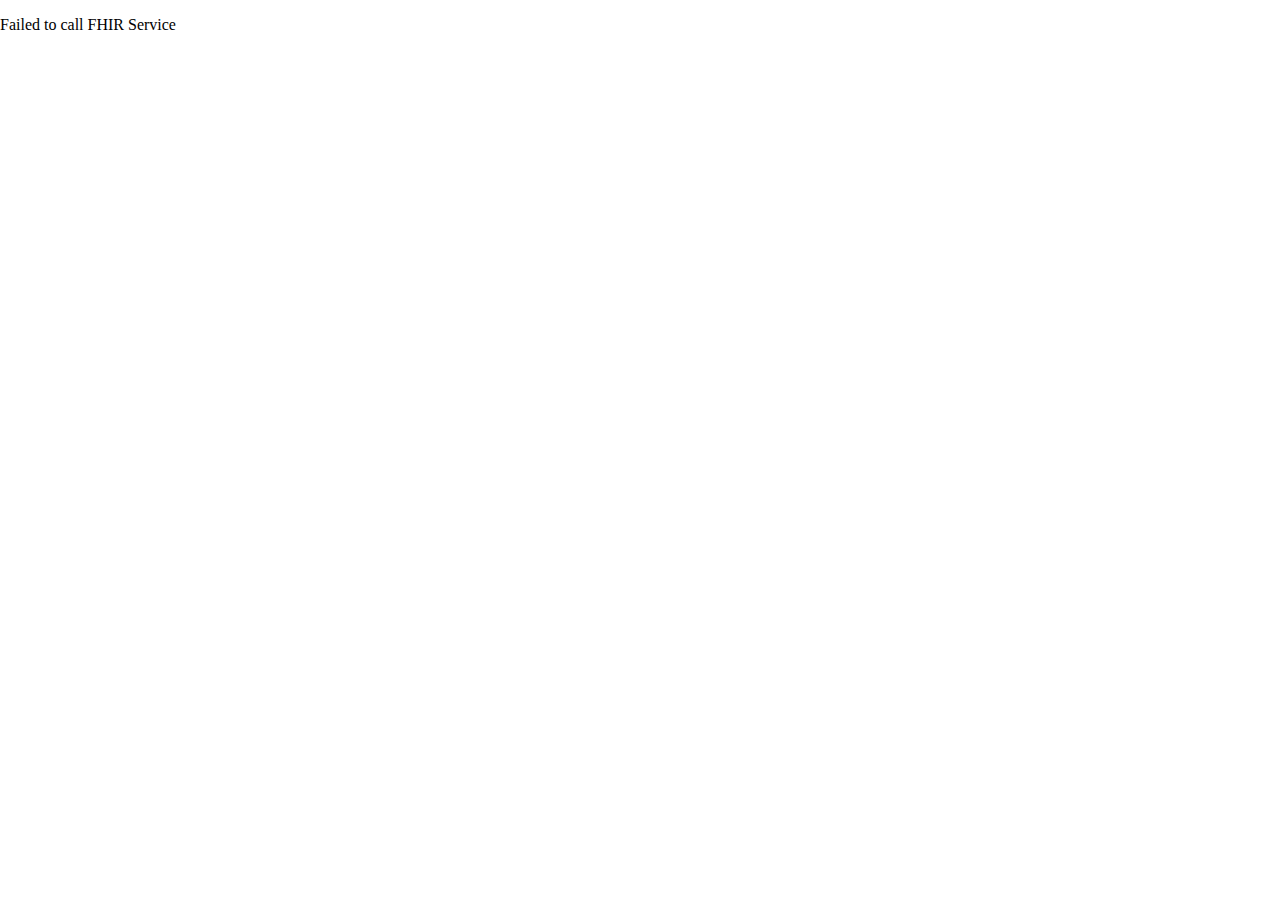
<file: index.html>
<!DOCTYPE html>
<html lang="en">
<head>
    <meta charset="UTF-8">
    <meta http-equiv="X-UA-Compatible" content="IE=edge">
    <meta name="viewport" content="width=device-width, initial-scale=1.0">
    <title>Referral Letter</title>
    <link rel='stylesheet' type='text/css' href='./assets/css/cerner.css'>
    <link href="https://cdn.jsdelivr.net/npm/bootstrap@5.1.1/dist/css/bootstrap.min.css" rel="stylesheet" integrity="sha384-F3w7mX95PdgyTmZZMECAngseQB83DfGTowi0iMjiWaeVhAn4FJkqJByhZMI3AhiU" crossorigin="anonymous">
</head>
<body>
    <div id='errors'></div>
    <div id="loading" class="spinner">
        <div class="bounce1"></div>
        <div class="bounce2"></div>
        <div class="bounce3"></div>
    </div>

    <div id='holder'>
        <div class="col-lg-8 mx-auto bg-light">
            <header class="d-flex align-items-center p-2 border-bottom bg-primary bg-opacity-75" >
                <a href="/" class="d-flex align-items-center text-white text-decoration-none">
                    <span class="fs-4"><strong>Walking Clinic</strong></span>
                </a>
            </header>
            <main class="p-3">
                <form id="loginform" method="GET">
                    <div class="card my-3 p-3 bg-body rounded shadow-sm">
                        <h2>Referral to:</h2>
                        <!-- <form class="row g-3" method="GET"> -->
                            <div class="row g-3">
                                <div class="col-md-6">
                                    <label for="inputSpecialistName" class="form-label">Specialist Name</label>
                                    <input type="text" class="form-control" id="inputSpecialistName" name="inputSpecialistName">
                                </div>
                                <div class="col-md-6">
                                    <label for="inputEmail4" class="form-label">Email</label>
                                    <input type="email" class="form-control" id="inputEmail4">
                                </div>
                                <div class="col-12">
                                    <label for="inputAddress" class="form-label">Address</label>
                                    <input type="text" name="inputAddress" class="form-control" id="inputAddress" placeholder="1234 Main St">
                                </div>
                                <div class="col-12">
                                    <label for="inputAddress2" class="form-label">Address 2</label>
                                    <input type="text" name="inputAddress2" class="form-control" id="inputAddress2" placeholder="Apartment, studio, or floor">
                                </div>
                                <div class="col-md-6">
                                    <label for="inputCity" class="form-label">City</label>
                                    <input type="text" class="form-control" id="inputCity">
                                </div>
                                <div class="col-md-4">
                                    <label for="inputState" class="form-label">State</label>
                                    <select id="inputState" class="form-select" name="inputState">
                                        <option selected>Choose...</option>
                                        <option>QLD</option>
                                        <option>...</option>
                                    </select>
                                </div>
                                <div class="col-md-2">
                                    <label for="inputZip" class="form-label">Zip</label>
                                    <input type="text" class="form-control" id="inputZip" name="inputZip">
                                </div>
                            </div>
                        <!-- </form> -->
                    </div>
                    
                    <!-- <hr class="col-3 col-md-2 mb-5"> -->
                    <div class="card my-3 p-3 bg-body rounded shadow-sm">
                        <div class="row g-5">
                            <div class="col-md-8">
                                <h2>Referral from:</h2>
                                <table class="table table-striped">
                                    <tbody>
                                        <tr>
                                            <th scope="row">Name</th>
                                            <td>Mark Jacob</td>
                                        </tr>
                                        <tr>
                                            <th scope="row">Provider Number</th>
                                            <td>32123321</td>
                                        </tr>
                                        <tr>
                                            <th scope="row">Phone</th>
                                            <td>049283756</td>
                                        </tr>
                                        <tr>
                                            <th scope="row">E-mail</th>
                                            <td>MJ@gmail.com</td>
                                        </tr>
                                        <tr>
                                            <th scope="row">Address</th>
                                            <td>123 Main Rd</td>
                                        </tr>
                                    </tbody>
                                </table>
                            </div>
                        </div>
                    </div>


                    <div class="card my-3 p-3 bg-body rounded shadow-sm">
                        <div class="row g-5">
                            <div class="col-md-8">
                                <h2>Patient Resource:</h2>
                                <table class="table table-striped">
                                    <tbody>
                                        <tr>
                                            <th scope="row">First Name</th>
                                            <td id='fname'></td>
                                        </tr>
                                        <tr>
                                            <th scope="row">Last Name</th>
                                            <td id='lname'></td>
                                        </tr>
                                        <tr>
                                            <th scope="row">Gender</th>
                                            <td id='gender'></td>
                                        </tr>
                                        <tr>
                                            <th scope="row">Date of Birth</th>
                                            <td id='birthdate'></td>
                                        </tr>
                                    </tbody>
                                </table>
                            </div>

                            <h5><strong>Patient Resource Options:</strong></h5>
                            <p class="text-muted">
                                Checked resources will be displayed in the Sturctured Letter.
                              </p>
                            <div class="d-grid gap-2 col-md-8 my-3">
                                <div class="d-flex bd-highlight bg-secondary rounded">
                                    <div class="px-2 pt-2 bd-highlight">
                                        <div class="form-check">
                                            <input class="form-check-input" type="checkbox" value="" id="flexCheckDefault1" disabled>
                                            <label class="form-check-label" for="flexCheckDefault1"></label>
                                        </div>
                                    </div>
                                    <div class="flex-grow-1 bd-highlight">
                                        <div class="d-grid">
                                            <button type="button" class="btn btn-secondary text-start" data-bs-toggle="collapse" data-bs-target="#multiCollapseExample1" aria-expanded="false" aria-controls="multiCollapseExample1" disabled>Adverse Reactions Options (unfinished)</button>
                                        </div>
                                    </div>
                                    <div class="bd-highlight">
                                        <button type="button" class="btn btn-secondary dropdown-toggle dropdown-toggle-split" data-bs-toggle="collapse" data-bs-target="#multiCollapseExample1" aria-expanded="false" aria-controls="multiCollapseExample1" disabled></button>
                                    </div>
                                </div>
                                <div class="col">
                                    <div class="collapse multi-collapse" id="multiCollapseExample1">
                                        <div class="card card-body">
                                            <ul>
                                                <li><h6>Dropdown header</h6></li>
                                                <li><a class="text-decoration-none" href="#">Action</a></li>
                                                <li><a href="#">Another action</a></li>
                                            </ul>
                                        </div>
                                    </div>
                                </div>
                                <div class="d-flex bd-highlight bg-secondary rounded">
                                    <div class="px-2 pt-2 bd-highlight">
                                        <div class="form-check">
                                            <input class="form-check-input" type="checkbox" name="flexCheckDefault2" value="display" id="flexCheckDefault2">
                                            <label class="form-check-label" for="flexCheckDefault2"></label>
                                        </div>
                                    </div>
                                    <div class="flex-grow-1 bd-highlight">
                                        <div class="d-grid col-12">
                                            <button type="button" class="btn btn-secondary text-start" data-bs-toggle="collapse" data-bs-target="#multiCollapseExample2" aria-expanded="false" aria-controls="multiCollapseExample2">Pathology Test Results</button>
                                        </div>
                                    </div>
                                    <div class="bd-highlight">
                                        <button type="button" class="btn btn-secondary dropdown-toggle dropdown-toggle-split" data-bs-toggle="collapse" data-bs-target="#multiCollapseExample2" aria-expanded="false" aria-controls="multiCollapseExample2"></button>
                                    </div>
                                </div>
                                <div class="col">
                                    <div class="collapse multi-collapse" id="multiCollapseExample2">
                                        <div class="card card-body">
                                            <table class="table table-borderless table-sm">
                                                <tbody>
                                                    <tr>
                                                        <td scope="row">Height:</td>
                                                        <td id='height'></td>
                                                    </tr>
                                                    <tr>
                                                        <td scope="row">Weight:</td>
                                                        <td id='weight'></td>
                                                    </tr>
                                                    <tr>
                                                        <td scope="row">Body Mass Index(BMI):</td>
                                                        <td id='bmi'></td>
                                                    </tr>
                                                    <tr>
                                                        <td scope="row">Total Cholesterol:</td>
                                                        <td id='cholesterol'></td>
                                                    </tr>
                                                </tbody>
                                            </table>
                                        </div>
                                    </div>
                                </div>
                            </div>
                        </div>
                    </div>

                    <div class="card my-3 p-3 bg-body rounded shadow-sm">
                        <div class="row g-5">
                            <div class="col-md-8">
                                <h2>Form Options:</h2>
                                <div class="form-check">
                                    <input class="form-check-input" type="radio" name="exampleRadios" id="exampleRadios1" value="option1" checked>
                                    <label class="form-check-label" for="exampleRadios1">
                                    Text-only Letter
                                    </label>
                                </div>
                                <div class="form-check">
                                    <input class="form-check-input" type="radio" name="exampleRadios" id="exampleRadios2" value="option2">
                                    <label class="form-check-label" for="exampleRadios2">
                                    Structured Letter
                                    </label>
                                </div>
                                <hr class="col-3 col-md-2 mb-5">
                                <h5><strong>Text comments:</strong></h5>
                                <div class="mb-3">
                                    <textarea class="form-control" type="text" name="inputComment" id="inputComment" style="height: 300px"></textarea>
                                </div>
                            </div>
                        </div>
                    </div>
                    <div class="col-12 justify-content-md-end">
                        <button type="submit" class="btn btn-primary">Submit</button>
                    </div>
                </form>
            </main>
        </div>
    </div>
    <script src='./assets/js/cerner.js'></script>

    <script src='./assets/lib/js/fhir-client-v0.1.12.js'></script>

    <script src='./assets/lib/js/fhir-client-cerner-additions-1.0.0.js'></script>
    <script src="https://ajax.googleapis.com/ajax/libs/jquery/1.12.4/jquery.min.js"></script>
    
    <script src="https://cdn.jsdelivr.net/npm/bootstrap@5.1.3/dist/js/bootstrap.bundle.min.js" integrity="sha384-ka7Sk0Gln4gmtz2MlQnikT1wXgYsOg+OMhuP+IlRH9sENBO0LRn5q+8nbTov4+1p" crossorigin="anonymous"></script>
    

    <script type="text/javascript">
        extractData().then(
            function(p) {
                drawVisualization(p);
            },

            function() {
                $('#loading').hide();
                $('#errors').html('<p> Failed to call FHIR Service </p>');
            }
        );

        var formType = $("input[name='exampleRadios']:checked").val();
        if (formType == "option1"){        
        loginform.action="letter1.html";
        }

        $('input:radio[name="exampleRadios"]').change(
        function(){
            if ($(this).is(':checked') && $(this).val() == 'option1') {
                loginform.action="letter1.html";
            }
            else if ($(this).is(':checked') && $(this).val() == 'option2') {
                loginform.action="letter2.html";
            }
            else{
                window.location = "index.html";
            }
        });


    </script>
</body>
</html>
</file>
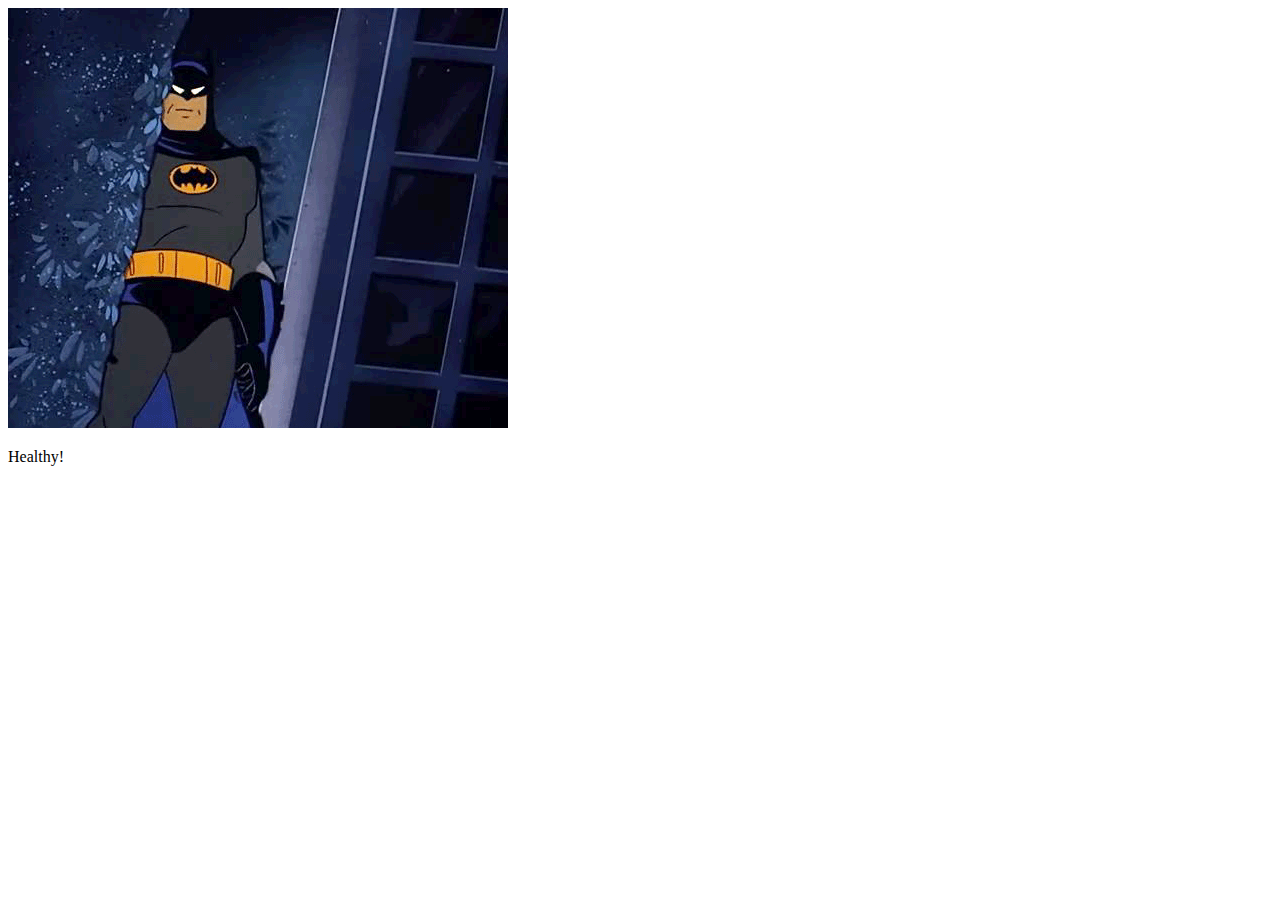
<file: health.html>
<!DOCTYPE html>
<html lang="en">
  <head>
    <meta http-equiv="Content-Type" content="text/html; charset=utf-8" />
    <meta http-equiv="X-UA-Compatible" content="IE=edge" />
    <title>Example-SMART-App</title>

    <!--
      Temporarily disable cerner-smart-embeddable-lib
      <link rel='stylesheet' type='text/css' href='./lib/css/cerner-smart-embeddable-lib-1.0.0.min.css'>
    -->
  </head>
  <body>
    <!-- Required JS files to enable this page to embed within an MPage -->
    <!--
      Temporarily disable cerner-smart-embeddable-lib
      <script src='https://cdnjs.cloudflare.com/ajax/libs/babel-polyfill/6.26.0/polyfill.min.js'></script>
      <script src='./lib/js/cerner-smart-embeddable-lib-1.0.0.min.js'></script>
    -->

    <img src="./src/images/batman.gif" alt="Batman">
    <p>Healthy!</p>
  </body>
</html>
</file>
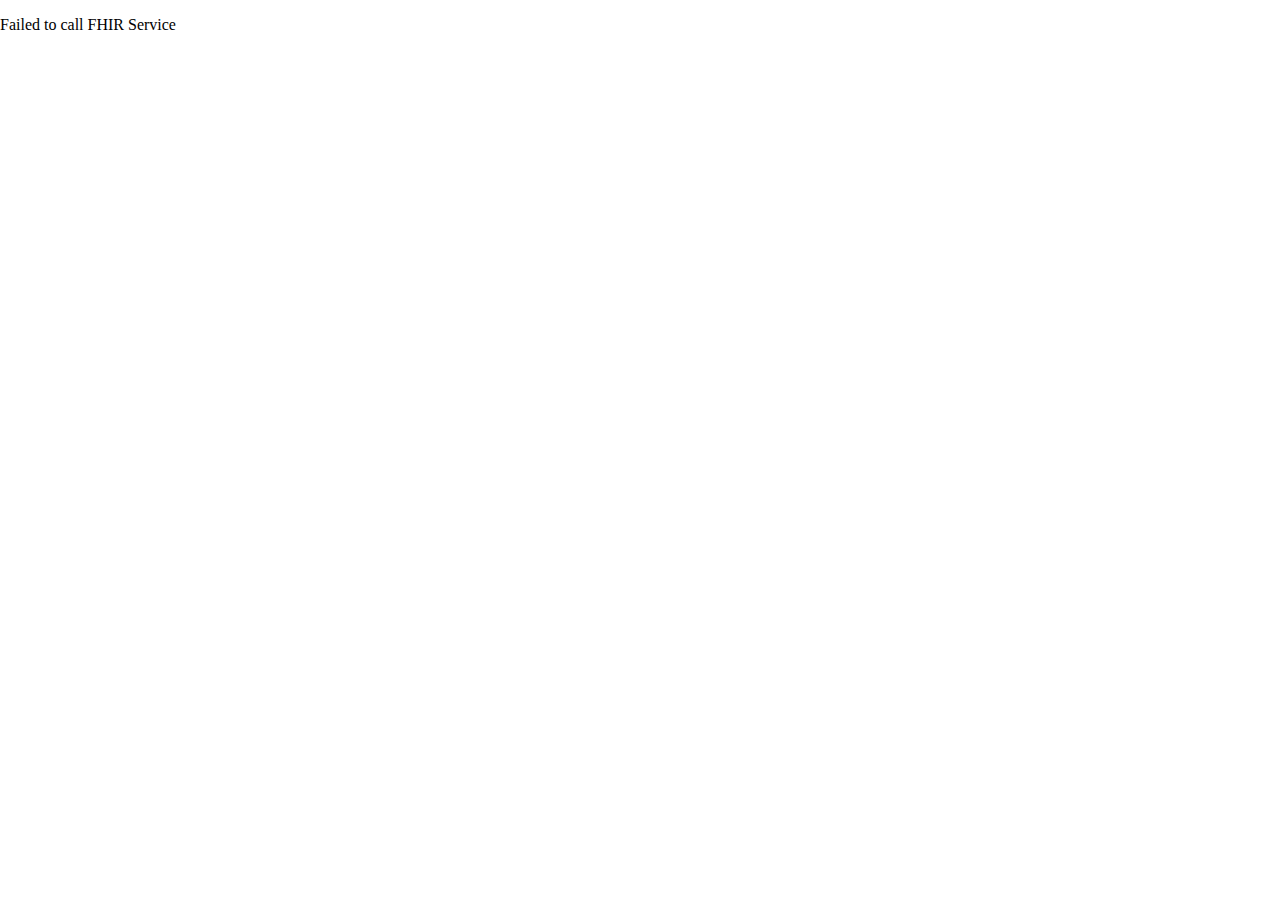
<file: index1.html>
<!DOCTYPE html>
<html lang="en">
  <head>
    <meta http-equiv='X-UA-Compatible' content='IE=edge' />
    <meta http-equiv='Content-Type' content='text/html; charset=utf-8' />
    <title>Example-SMART-App</title>

    <link rel='stylesheet' type='text/css' href='./src/css/example-smart-app.css'>
    <!--
      Temporarily disable cerner-smart-embeddable-lib
      <link rel='stylesheet' type='text/css' href='./lib/css/cerner-smart-embeddable-lib-1.0.0.min.css'>
    -->
  </head>
  <body>
    <div id='errors'>
    </div>
    <div id="loading" class="spinner">
      <div class="bounce1"></div>
      <div class="bounce2"></div>
      <div class="bounce3"></div>
    </div>
    <div id='holder' >
      <h2>Example-SMART-App</h2>

      <h2>Patient Resource</h2>
      <table>
        <tr>
          <th>First Name:</th>
          <td id='fname'></td>
        </tr>
        <tr>
          <th>Last Name:</th>
          <td id='lname'></td>
        </tr>
        <tr>
          <th>Gender:</th>
          <td id='gender'></td>
        </tr>
        <tr>
          <th>Date of Birth:</th>
          <td id='birthdate'></td>
        </tr>
      </table>
      <h2>Observation Resource</h2>
      <table>
        <tr>
          <th>Height:</th>
          <td id='height'></td>
        </tr>
        <tr>
          <th>Systolic Blood Pressure:</th>
          <td id='systolicbp'></td>

        </tr>
        <tr>
          <th>Diastolic Blood Pressure:</th>
          <td id='diastolicbp'></td>
        </tr>
        <tr>
          <th>LDL:</th>
          <td id='ldl'></td>
        </tr>
        <tr>
          <th>HDL:</th>
          <td id='hdl'></td>
        </tr>
      </table>
    </div>
    <!-- Required JS files to enable this page to embed within an MPage -->
    <!--
      Temporarily disable cerner-smart-embeddable-lib
      <script src='https://cdnjs.cloudflare.com/ajax/libs/babel-polyfill/6.26.0/polyfill.min.js'></script>
      <script src='./lib/js/cerner-smart-embeddable-lib-1.0.0.min.js'></script>
    -->

    <!-- Application-level javascript-->
    <script src='./src/js/example-smart-app.js'></script>

    <!-- FHIR Client JS Library -->
    <script src='./lib/js/fhir-client-v0.1.12.js'></script>

    <!-- Prevent session bleed caused by single threaded embedded browser and sessionStorage API -->
    <!-- https://github.com/cerner/fhir-client-cerner-additions -->
    <script src='./lib/js/fhir-client-cerner-additions-1.0.0.js'></script>
    <script src="https://ajax.googleapis.com/ajax/libs/jquery/1.12.4/jquery.min.js"></script>
    <script>
      extractData().then(
        //Display Patient Demographics and Observations if extractData was success
        function(p) {
          drawVisualization(p);
        },

        //Display 'Failed to call FHIR Service' if extractData failed
        function() {
          $('#loading').hide();
          $('#errors').html('<p> Failed to call FHIR Service </p>');
        }
      );
    </script>
  </body>
</html>
</file>
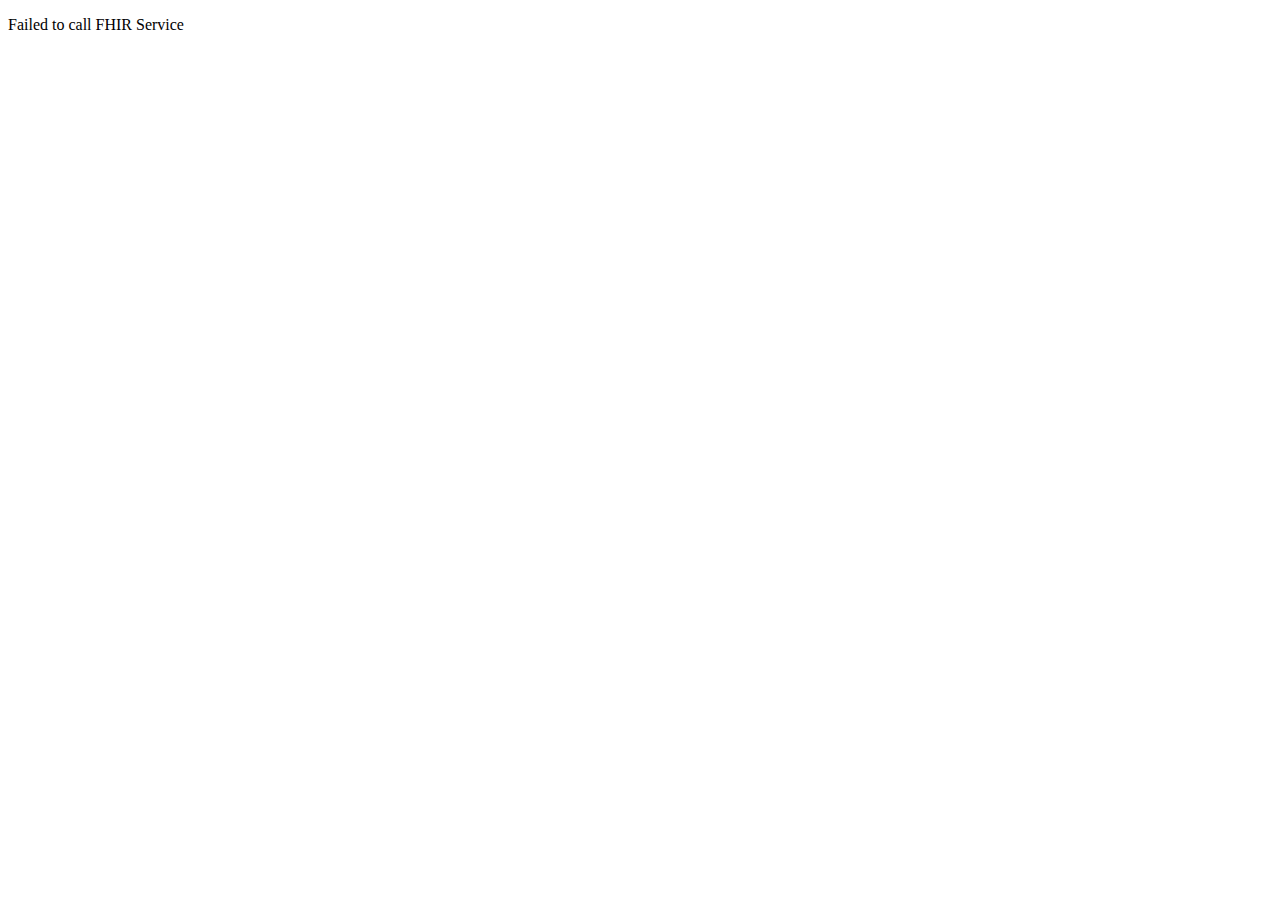
<file: letter1.html>
<!DOCTYPE html>
<html lang="en">
<head>
    <meta charset="UTF-8">
    <meta http-equiv="X-UA-Compatible" content="IE=edge">
    <meta name="viewport" content="width=device-width, initial-scale=1.0">
    <title>Letter1</title>
    <link rel='stylesheet' type='text/css' href='./assets/css/style.css'>
    <link href="https://cdn.jsdelivr.net/npm/bootstrap@5.1.1/dist/css/bootstrap.min.css" rel="stylesheet" integrity="sha384-F3w7mX95PdgyTmZZMECAngseQB83DfGTowi0iMjiWaeVhAn4FJkqJByhZMI3AhiU" crossorigin="anonymous">

</head>
<body class="bg-light">
    <div id='errors'>
    </div>
    <!-- <div id="loading" class="spinner">
        <div class="bounce1"></div>
        <div class="bounce2"></div>
        <div class="bounce3"></div>
    </div> -->
    <div id='holder'>
        <div class="col-lg-6 mx-auto bg-white p-2">
            <div class="d-flex bd-highlight align-items-center">
                <div class="pt-3 px-2 bd-highlight">
                    <p class="fs-4 fw-bolder">Referral Letter</p>
                </div>
                <div class="ms-auto bd-highlight">
                    <div class="d-flex align-items-start flex-column bd-highlight">
                        <div class="bd-highlight fw-bolder px-2">Request for out patient appointment</div>
                        <div class="mt-auto bd-highlight">
                            <div class="d-flex bd-highlight">
                                <div class="px-2 bd-highlight">General Adult</div>
                                <div class="px-2 pt-1 ps-5 bd-highlight">
                                    <table>
                                        <tr>
                                            <th>First Name:</th>
                                            <td id='fname'></td>
                                        </tr>
                                        <tr>
                                            <th>Last Name:</th>
                                            <td id='lname'></td>
                                        </tr>
                                        <tr>
                                            <th>Gender:</th>
                                            <td id='gender'></td>
                                        </tr>
                                        <tr>
                                            <th>Date of Birth:</th>
                                            <td id='birthdate'></td>
                                        </tr>
                                    </table>
                                </div>
                            </div>
                        </div>
                    </div>
                </div>
            </div>
            <hr class="mb-5">
            <div class="row g-5 px-4">
                <div class="col-md-6">
                    <table class="table table-borderless table-sm">
                        <thead>
                            <tr>
                              <th scope="col"><h6>Referral to:</h6></th>
                            </tr>
                        </thead>
                        <tbody>
                            <tr>
                                <th scope="row">Specialist</th>
                                <td>
                                    <span id="result-specialistName"></span>
                                </td>
                            </tr>
                            <tr>
                                <th scope="row">Address</th>
                                <td>
                                    <span id="result-address2"></span>
                                    <span id="result-address1"></span><br>
                                    <span id="result-state"></span>
                                    <span id="result-zip"></span>
                                </td>
                            </tr>
                            <tr>
                                <th scope="row"></th>
                                <td>
                                </td>
                            </tr>

                            
                            <thead>
                                <tr>
                                  <th scope="col"><h6>Referral from:</h6></th>
                                </tr>
                            </thead>

                            <tr>
                                <th scope="row">Name</th>
                                <td>Mark Jacob</td>
                            </tr>
                            <tr>
                                <th scope="row">Provider Number</th>
                                <td>32123321</td>
                            </tr>
                            <tr>
                                <th scope="row">Phone</th>
                                <td>049283756</td>
                            </tr>
                            <tr>
                                <th scope="row">E-mail</th>
                                <td>MJ@gmail.com</td>
                            </tr>
                            <tr>
                                <th scope="row">Address</th>
                                <td>123 Main Rd</td>
                            </tr>
                        </tbody>
                    </table>
                </div>
            </div>
            <div class="row g-5 px-4">
                <div class="col-md-4">
                    <table class="table table-borderless table-sm">
                        <tbody>
                            
                        </tbody>
                    </table>
                </div>
            </div>
            <div class="row g-5 pt-4 px-4 text-break"><p>Dear Dr. <span id="comment-specialistName"></span>,<br></p><span class="m-0" id="result-comment"></span></div>
            <div class="d-grid gap-2 d-md-flex justify-content-md-end">
                <button type="button" class="btn btn-primary me-md-2 d-print-none" onclick="window.print()">Print</button>
                <button type="button" class="btn btn-secondary d-print-none" onclick="javascript:window.history.back();">Go Back</button>
            </div>

        </div>
    </div>

    

    <script src='./assets/js/cerner.js'></script>

    <script src='./assets/lib/js/fhir-client-v0.1.12.js'></script>
    <script src='./assets/js/javascript.js'></script>
    <script src='./assets/lib/js/fhir-client-cerner-additions-1.0.0.js'></script>
    <script src="https://ajax.googleapis.com/ajax/libs/jquery/1.12.4/jquery.min.js"></script>

    <script src="https://cdn.jsdelivr.net/npm/bootstrap@5.1.3/dist/js/bootstrap.bundle.min.js" integrity="sha384-ka7Sk0Gln4gmtz2MlQnikT1wXgYsOg+OMhuP+IlRH9sENBO0LRn5q+8nbTov4+1p" crossorigin="anonymous"></script>

    <script>
      extractData().then(
        function(p) {
          drawVisualization(p);
        },

        function() {
          $('#loading').hide();
          $('#errors').html('<p> Failed to call FHIR Service </p>');
        }
      );
    </script>
</body>
</html>
</file>
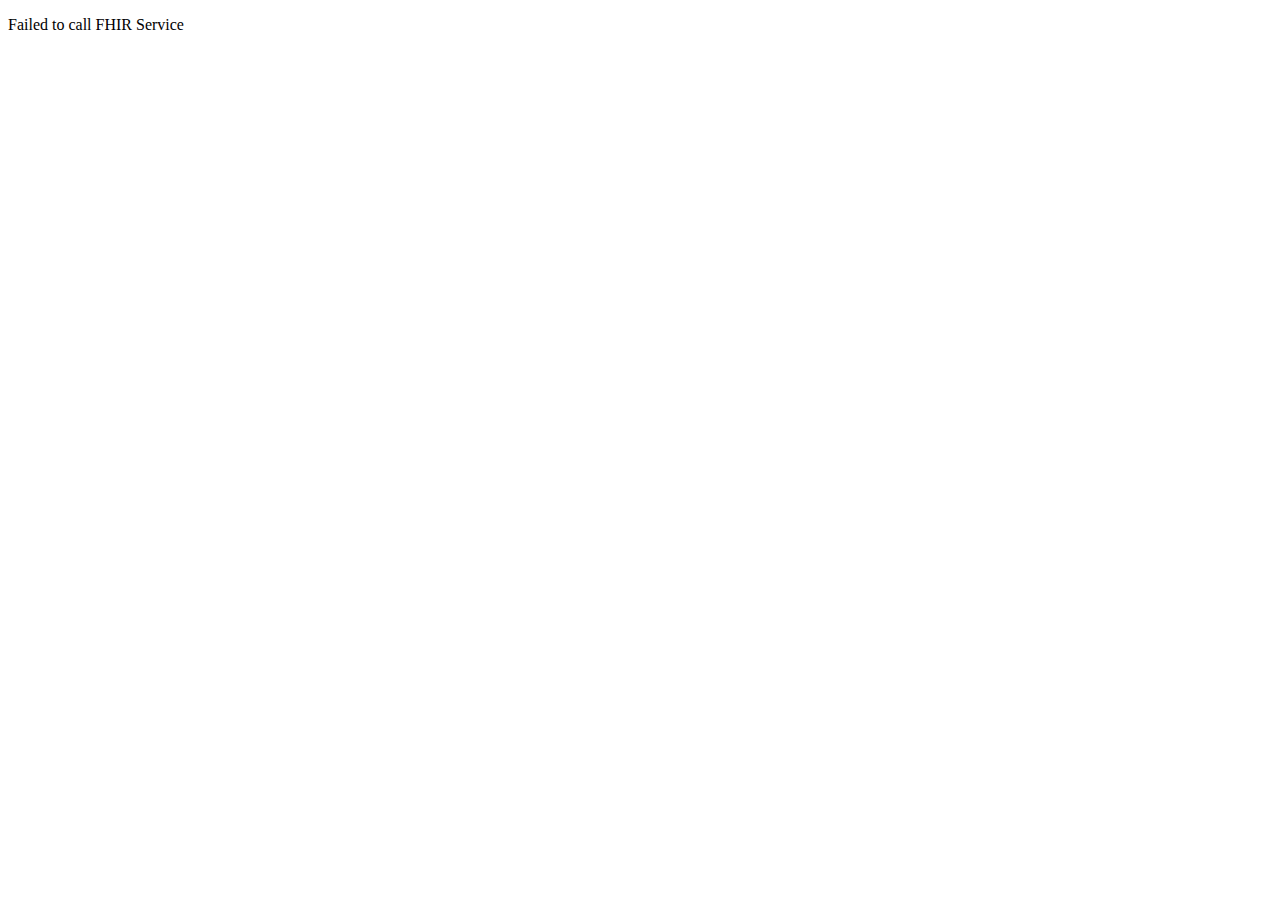
<file: letter2.html>
<!DOCTYPE html>
<html lang="en">
<head>
    <meta charset="UTF-8">
    <meta http-equiv="X-UA-Compatible" content="IE=edge">
    <meta name="viewport" content="width=device-width, initial-scale=1.0">
    <title>Letter2</title>
    <link rel='stylesheet' type='text/css' href='./assets/css/style.css'>
    <link href="https://cdn.jsdelivr.net/npm/bootstrap@5.1.1/dist/css/bootstrap.min.css" rel="stylesheet" integrity="sha384-F3w7mX95PdgyTmZZMECAngseQB83DfGTowi0iMjiWaeVhAn4FJkqJByhZMI3AhiU" crossorigin="anonymous">

</head>
<body class="bg-light">
    <div id='errors'>
    </div>
    <!-- <div id="loading" class="spinner">
        <div class="bounce1"></div>
        <div class="bounce2"></div>
        <div class="bounce3"></div>
    </div> -->
    <div id='holder'>
        <div class="col-lg-6 mx-auto bg-white p-2">
            <div class="d-flex bd-highlight align-items-center">
                <div class="pt-3 px-2 bd-highlight">
                    <p class="fs-4 fw-bolder">Referral Letter</p>
                </div>
                <!-- <div class="ms-auto bd-highlight">
                    <p class="fs-4 fw-bolder">Referral Letter</p>
                </div> -->
            </div>
            <hr class="mb-4">

            <table class="table table-striped table-bordered">
                <caption><p>Generated: <span id="datetime"></span></p></caption>
                <thead>
                    <tr>
                        <th colspan="2" scope="col"><h5>Referral to</h5></th>
                        <th colspan="2" scope="col"><h5>Referral from</h5></th>
                    </tr>
                </thead>
                <tbody>
                    <tr>
                        <th scope="row">Specialist:</th>
                        <td>
                            <span id="result-specialistName"></span>
                        </td>
                        <th scope="row">Name:</th>
                        <td>Mark Jacob</td>
                    </tr>
                    <tr>
                        <th scope="row">Address:</th>
                        <td>
                            <span id="result-address2"></span>
                            <span id="result-address1"></span>
                        </td>
                        <th scope="row">Provider Number:</th>
                        <td>32123321</td>
                    </tr>
                    <tr>
                        <th scope="row">State:</th>
                        <td>
                            <span id="result-state"></span>
                        </td>
                        <th scope="row">Phone:</th>
                        <td>049283756</td>
                    </tr>
                    <tr>
                        <th scope="row">Zip:</th>
                        <td>
                            <span id="result-zip"></span>
                        </td>
                        <th scope="row">Address:</th>
                        <td>123 Main Rd</td>
                    </tr>
                </tbody>
                <thead>
                    <tr>
                        <th colspan="4" scope="col"></th>
                    </tr>
                </thead>

                <thead>
                    <tr>
                      <th colspan="2" scope="col"><h5>Client personal details</h5></th>
                      <th class="clientObservation" colspan="2" scope="col"><h5>Client observation details</h5></th>
                    </tr>
                </thead>
                <tbody>
                    <tr>
                        <th scope="row">First Name:</th>
                        <td id='fname'></td>
                        <th class="clientObservation" scope="row">Height:</th>
                        <td class="clientObservation" id="height"></td>
                    </tr>
                    <tr>
                        <th scope="row">Last Name:</th>
                        <td id='lname'></td>
                        <th class="clientObservation" scope="row">Weight:</th>
                        <td class="clientObservation" id="weight"></td>
                    </tr>
                    <tr>
                        <th scope="row">Gender:</th>
                        <td id='gender'></td>
                        <th class="clientObservation" scope="row">Body Mass Index(BMI):</th>
                        <td class="clientObservation" id="bmi"></td>
                    </tr>
                    <tr>
                        <th scope="row">Date of Birth:</th>
                        <td id='birthdate'></td>
                        <th class="clientObservation" scope="row">Total Cholesterol:</th>
                        <td class="clientObservation" id="cholesterol"></td>
                    </tr>
                
                    <thead>
                        <tr>
                            <th colspan="4" scope="col"></th>
                        </tr>
                    </thead>
                    <thead>
                        <tr>
                            <th colspan="4" scope="col"><h5>General Comments</h5></th>
                        </tr>
                    </thead>
                    <tr>
                        <td colspan="4">
                            <span id="result-comment"></span>
                        </td>
                    </tr>
                </tbody>
            </table>
            <div class="d-grid gap-2 d-md-flex justify-content-md-end">
                <button type="button" class="btn btn-primary me-md-2 d-print-none" onclick="window.print()">Print</button>
                <button type="button" class="btn btn-secondary d-print-none" onclick="javascript:window.history.back();">Go Back</button>
            </div>
        </div>
        
    </div>
    <script src='./assets/js/cerner.js'></script>

    <script src='./assets/lib/js/fhir-client-v0.1.12.js'></script>
    <script src='./assets/js/javascript.js'></script>
    <script src='./assets/lib/js/fhir-client-cerner-additions-1.0.0.js'></script>
    <script src="https://ajax.googleapis.com/ajax/libs/jquery/1.12.4/jquery.min.js"></script>

    <script src="https://cdn.jsdelivr.net/npm/bootstrap@5.1.3/dist/js/bootstrap.bundle.min.js" integrity="sha384-ka7Sk0Gln4gmtz2MlQnikT1wXgYsOg+OMhuP+IlRH9sENBO0LRn5q+8nbTov4+1p" crossorigin="anonymous"></script>

    <script>
      extractData().then(
        function(p) {
          drawVisualization(p);
        },

        function() {
          $('#loading').hide();
          $('#errors').html('<p> Failed to call FHIR Service </p>');
        }
      );


        var dt = new Date();
        document.getElementById("datetime").innerHTML = (("0"+dt.getDate()).slice(-2)) +"/"+ (("0"+(dt.getMonth()+1)).slice(-2)) +"/"+ (dt.getFullYear()) +" "+ (("0"+dt.getHours()).slice(-2)) +":"+ (("0"+dt.getMinutes()).slice(-2));
    </script>
</body>
</html>
</file>
<file: assets/css/cerner.css>
body {
  margin: 0;
}

#holder {
  display: none;
}

.spinner {
  margin: 100px auto 0;
  width: 70px;
  text-align: center;
}

.spinner > div {
  width: 18px;
  height: 18px;
  background-color: #000;

  border-radius: 100%;
  display: inline-block;
  -webkit-animation: sk-bouncedelay 1.4s infinite ease-in-out both;
  animation: sk-bouncedelay 1.4s infinite ease-in-out both;
}

.spinner .bounce1 {
  -webkit-animation-delay: -0.32s;
  animation-delay: -0.32s;
}

.spinner .bounce2 {
  -webkit-animation-delay: -0.16s;
  animation-delay: -0.16s;
} 

@-webkit-keyframes sk-bouncedelay {
  0%, 80%, 100% { -webkit-transform: scale(0) }
  40% { -webkit-transform: scale(1.0) }
}

@keyframes sk-bouncedelay {
  0%, 80%, 100% {
    -webkit-transform: scale(0);
    transform: scale(0);
  } 40% {
    -webkit-transform: scale(1.0);
    transform: scale(1.0);
  }
}
</file>
<file: src/css/example-smart-app.css>
th, td {
  padding: 5px;
  text-align: left;
}

body {
  margin: 0;
}

#holder {
  display: none;
}

.spinner {
  margin: 100px auto 0;
  width: 70px;
  text-align: center;
}

.spinner > div {
  width: 18px;
  height: 18px;
  background-color: #000;

  border-radius: 100%;
  display: inline-block;
  -webkit-animation: sk-bouncedelay 1.4s infinite ease-in-out both;
  animation: sk-bouncedelay 1.4s infinite ease-in-out both;
}

.spinner .bounce1 {
  -webkit-animation-delay: -0.32s;
  animation-delay: -0.32s;
}

.spinner .bounce2 {
  -webkit-animation-delay: -0.16s;
  animation-delay: -0.16s;
}

@-webkit-keyframes sk-bouncedelay {
  0%, 80%, 100% { -webkit-transform: scale(0) }
  40% { -webkit-transform: scale(1.0) }
}

@keyframes sk-bouncedelay {
  0%, 80%, 100% {
    -webkit-transform: scale(0);
    transform: scale(0);
  } 40% {
    -webkit-transform: scale(1.0);
    transform: scale(1.0);
  }
}
</file>
<file: assets/css/style.css>
#holder {
    display: none;
  }
  
  .clientObservation {
    display: none;
  }

  .spinner {
    margin: 100px auto 0;
    width: 70px;
    text-align: center;
  }
  
  .spinner > div {
    width: 18px;
    height: 18px;
    background-color: #000;
  
    border-radius: 100%;
    display: inline-block;
    -webkit-animation: sk-bouncedelay 1.4s infinite ease-in-out both;
    animation: sk-bouncedelay 1.4s infinite ease-in-out both;
  }
  
  .spinner .bounce1 {
    -webkit-animation-delay: -0.32s;
    animation-delay: -0.32s;
  }
  
  .spinner .bounce2 {
    -webkit-animation-delay: -0.16s;
    animation-delay: -0.16s;
  }

  th, td {
    text-align: left;
    font-size: small;
    font-weight: normal;
    padding: 0;
    margin: 0;
  }
  
  
  @-webkit-keyframes sk-bouncedelay {
    0%, 80%, 100% { -webkit-transform: scale(0) }
    40% { -webkit-transform: scale(1.0) }
  }
  
  @keyframes sk-bouncedelay {
    0%, 80%, 100% {
      -webkit-transform: scale(0);
      transform: scale(0);
    } 40% {
      -webkit-transform: scale(1.0);
      transform: scale(1.0);
    }
  }
</file>
<file: lib/css/cerner-smart-embeddable-lib-1.0.0.min.css>
html[hidden]{display:none}
</file>
